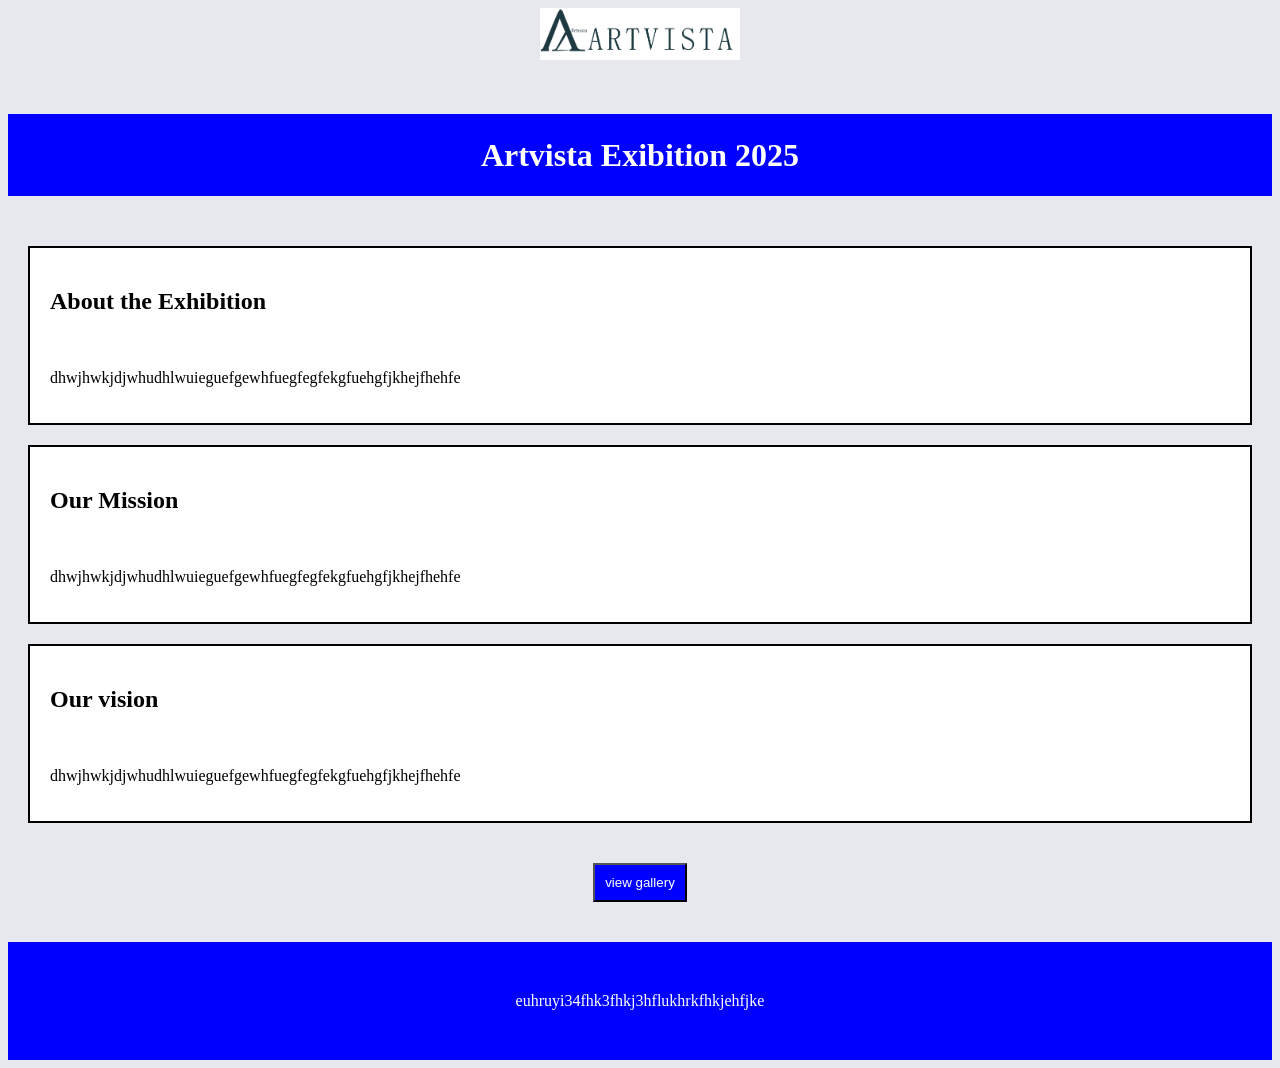
<file: html uov/ICA.html>
<!Doctype html>
<html>
<head>
<title>Web Page</title>
<link rel="stylesheet" href="style1.css">
</head>
<body>
	<header><center><img src="logo.png"></center></header>

<div class="title-bar">
<h1>Artvista Exibition 2025</h1>
</div>

<div class="card">
<h2>About the Exhibition</h2><br>
<p>dhwjhwkjdjwhudhlwuieguefgewhfuegfegfekgfuehgfjkhejfhehfe</p>
</div>

<div class="card">
<h2>Our Mission</h2><br>
<p>dhwjhwkjdjwhudhlwuieguefgewhfuegfegfekgfuehgfjkhejfhehfe</p>
</div>

<div class="card">
<h2>Our vision</h2><br>
<p>dhwjhwkjdjwhudhlwuieguefgewhfuegfegfekgfuehgfjkhejfhehfe</p>
</div>

<div class="btn-container">
<button>view gallery</button>
</div>


<footer>
euhruyi34fhk3fhkj3hflukhrkfhkjehfjke
</footer>

</body>
</html>
</file>
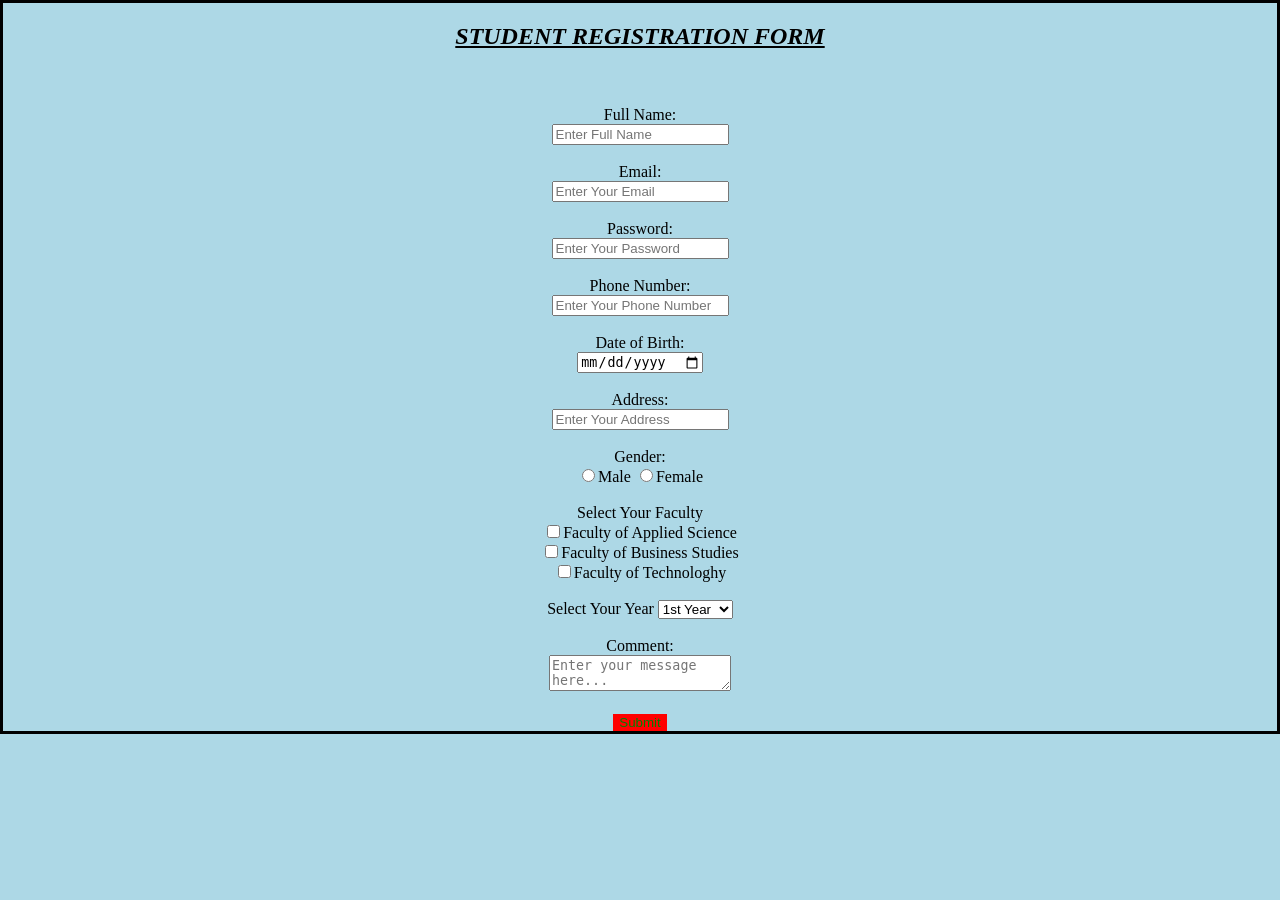
<file: html uov/student.html>
<!DOCTYPE html>
<html>
<head>
<title>STUDENT REGISTRATION FORM</title>
<link rel="stylesheet" href="style.css">
</head>
<body>

<h2><center><u><b><i>STUDENT REGISTRATION FORM</i></b></u></center></h2><br><br>
<form>
<label>Full Name:</label><br>
<input type="text" placeholder="Enter Full Name"><br><br>
<label>Email:</label><br>
<input type="email" placeholder="Enter Your Email"><br><br>
<label>Password:</label><br>
<input type="password" placeholder="Enter Your Password"><br><br>
<label>Phone Number:</label><br>
<input type="tel" placeholder="Enter Your Phone Number"><br><br>
<label>Date of Birth:</label><br>
<input type="date" placeholder="Enter Your Birthday"><br><br>
<label>Address:</label><br>
<input type="text" placeholder="Enter Your Address"><br><br>
<label>Gender:</label><br>
<input type="radio" name="gender" value="Male">Male
<input type="radio" name="gender" value="Female">Female<br><br>
<label>Select Your Faculty</label><br>
<input type="checkbox" name="course" value="Faculty of Applied Science">Faculty of Applied Science<br>
<input type="checkbox" name="course" value="Faculty of Business Studies">Faculty of Business Studies<br>
<input type="checkbox" name="course" value="Faculty of Technologhy">Faculty of Technologhy<br><br>
<label>Select Your Year</label>
<select>
<option>1st Year<option>
<option>2nd Year<option>
<option>3rd Year<option>
<option>4th Year<option>
</select><br><br>
<label>Comment:</label><br>
<textarea placeholder="Enter your message here..."></textarea><br><br>
<button type="submit">Submit</button>

</form>

</body>
</html>
</file>
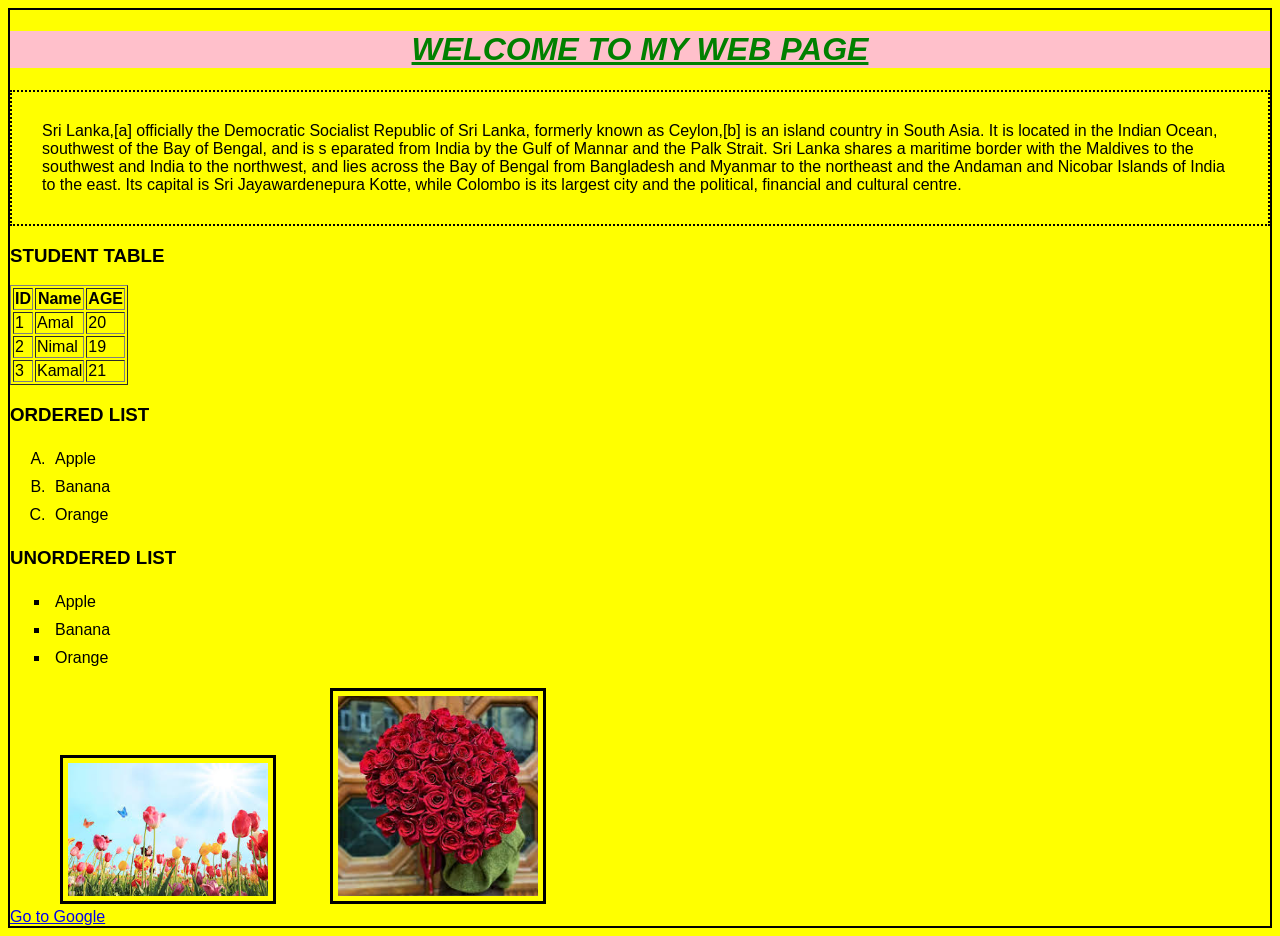
<file: html uov/web.html>
<!DOCTYPE html>
<html>
<head>
<title>web page</title>
<link rel="stylesheet" href="stylemyweb.css">
</head>
<body>
<h1><center><u><i><b>WELCOME TO MY WEB PAGE</b></i></u></center></h1>
<p>Sri Lanka,[a] officially the Democratic Socialist Republic of Sri Lanka, formerly known as Ceylon,[b] 
is an island country in South Asia. It is located in the Indian Ocean, southwest of the Bay of Bengal, and is s
eparated from India by the Gulf of Mannar and the Palk Strait. Sri Lanka shares a maritime border with the Maldives to the southwest 
and India to the northwest, and lies across the Bay of Bengal from Bangladesh and Myanmar to the northeast and the Andaman and Nicobar Islands 
of India to the east. Its capital is Sri Jayawardenepura Kotte, 
while Colombo is its largest city and the political, financial and cultural centre.</p>
<h3>STUDENT TABLE</h3>
<table border="1">
<tr>
<th>ID</th>
<th>Name</th>
<th>AGE</th>
</tr>
<tr>
<td>1</td>
<td>Amal</td>
<td>20</td>
</tr>
<tr>
<td>2</td>
<td>Nimal</td>
<td>19</td>
</tr>
<tr>
<td>3</td>
<td>Kamal</td>
<td>21</td>
</tr>
</table>
<h3>ORDERED LIST</h3>
<ol type="A">
<li>Apple</li>
<li>Banana</li>
<li>Orange</li>
</ol>
<h3>UNORDERED LIST</h3>
<ul type="disc">
<li>Apple</li>
<li>Banana</li>
<li>Orange</li>
</ul>
<img src="flower.jpg">
<img src="r.jfif" border="10"><br>
<a href="https://www.google.com">Go to Google</a>
</body>
</html>
</file>
<file: html uov/style1.css>
body{
	background-color:#e6e8ed;
	text-align:center;
}
.title-bar{
	color:white;
	background-color:blue;
	padding:1px;
	margin-top:50px;
	margin-bottom:50px;
}
.card{
	background-color:white;
	border:2px solid black;
	padding:20px;
	display:block;
	text-align:left;
	margin:20px;
}

h2, p {
  display: beside;
  display:block;
}
button{
	color:white;
	background-color:blue;
	cursor:pointer;
	padding:10px;
}
footer{
	background-color:blue;
	color:white;
	padding:50px

}
.btn-container{
	margin-top:40px;
}
footer{
	margin-top:40px;
}
img {
    width: 200px;
    height: auto;
}
</file>
<file: html uov/style.css>
body{
	background-color:lightblue;
	margin:auto;
	border:3px solid black;
	
	
}

button{
	background-color:red;
	color:green;
	border:none;
	cursor:pointer;
	
}

h2{
	color:black;
	text-align:center;
}
form{
	text-align:center;
}
</file>
<file: html uov/stylemyweb.css>
body{
	background-color:yellow;
	border:2px solid black;
	font-family:arial;
}
p{
	border:2px dotted black;
	padding:30px;
	
}
h1{
	background-color:pink;
	color:green;
}
img{
	width:200px;
	border:3px solid black;
	padding:5px;
	margin-left:50px;
}
li{
	padding:5px;
}
ul{
	list-style-type:square;
	font-family:arial;
}
</file>
